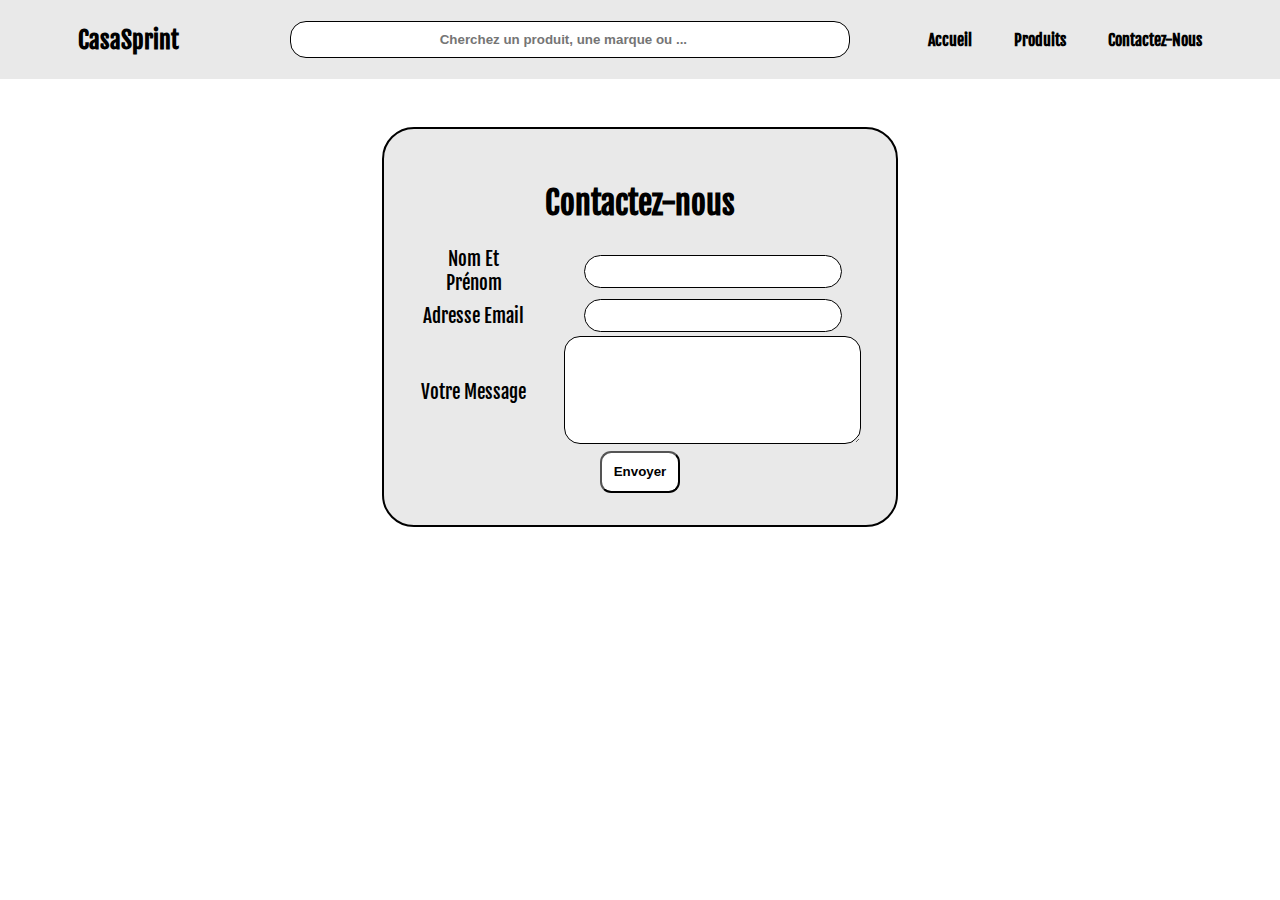
<file: contact.html>
<!DOCTYPE html>
<html lang="en">
<head>
    <meta charset="UTF-8">
    <meta http-equiv="X-UA-Compatible" content="IE=edge">
    <meta name="viewport" content="width=device-width, initial-scale=1.0">

    <link rel="stylesheet" href="style.css">
    <link rel="stylesheet" href="contact.css">

    <title>CasaSprint</title>
</head>
<body>
    <header>
        <a href="index.html"><h2>CasaSprint</h2></a>
        <input type="search" placeholder="Cherchez un produit, une marque ou ..."/>
        <nav>
            <a href="index.html"><i class="fa-solid fa-house"></i> Accueil</a>
            <a href="produits.html"><i class="fa-solid fa-shop"></i> Produits</a>
            <!-- <a href="#"><i class="fa-solid fa-images"></i> Galerie</a> -->
            <a href="contact.html"><i class="fa-solid fa-phone-flip"></i> Contactez-Nous</a>
        </nav>
    </header>
    <main>
        <div class="card">
            <h1>Contactez-nous</h1>
            <form action="post" class="form">
                <table>
                    <tr>
                        <td><label for="name">Nom Et Prénom </label></td>
                        <td><input type="text" name="name" id="name" required></td>
                    </tr>
                    <tr>
                        <td><label for="email">Adresse Email </label></td>
                        <td><input type="email" name="email" id="email" required></td>
                    </tr>
                    <tr>
                        <td><label for="name">Votre Message </label></td>
                        <td><textarea name="message" id="message" cols="33" rows="6"></textarea></td>
                    </tr>
                </table>
                <button type="submit">Envoyer</button>
            </form>
        </div>
    </main>
</body>
</html>
</file>
<file: style.css>
@import url('https://fonts.googleapis.com/css2?family=Fjalla+One&display=swap');

*{
    scroll-behavior: smooth;
}
body{
    margin: 0;
    padding: 0;
    display: flex;
    flex-direction: column;
    align-items: center;
    justify-content: center;
    font-family: 'Fjalla One', sans-serif;
}
a{
    text-decoration: none;
    color: rgb(0, 0, 0);
    font-weight: 600;
    padding: 0.3rem;
}
header{
    background-color: rgb(233, 233, 233);
    position: sticky;
    top: 0;
    display: flex;
    justify-content: space-evenly;
    align-items: center;
    flex-wrap: wrap;
    width: 100%;
    z-index: 99;
}
header h2{
    color: rgb(0, 0, 0);
    text-align: center;
}
input[type="search"]{
    font-weight: 600;
    border-radius: 1rem;
    text-align: center;
    height: 2rem;
    width: 35rem;
    padding: 1.1rem;
}
nav{
    display: flex;
    gap: 2rem;
    text-align: center;
    flex-wrap: wrap;
}
main{
    padding: 1rem;
    width: 100%;
}

main>.row{
    display: flex;
    gap: 1rem;
    align-items: center;
    justify-content: center;
    flex-wrap: wrap;
}
main .row img{
    width: 35rem;
}
main>.row>.col{
    display: flex;
    flex-direction: column;
    gap: 1rem;
    flex-wrap: wrap;
}
main .row .col img{
    width: 30rem;
}

.objectif{
    background-color: rgb(233, 233, 233);
    width: 100%;
    text-align: center;
    padding: 1rem;
}
.objectif img{
    aspect-ratio: 1;
    width: 15rem;
}
.objectif>.row{
    display: flex;
    justify-content: space-evenly;
    flex-wrap: wrap;
}

.marques{
    padding: 1rem;
    width: 100%;
    text-align: center;
}
.marques>.row{
    padding: 2rem;
    display: flex;
    justify-content: space-evenly;
    flex-wrap: wrap;
}
.marques>.row>a>img{
    width: 10rem;
}

footer{
    padding: 1rem;
    width: 100%;
    background-color: rgb(233, 233, 233);
    text-align: center;
}
.list{
    display: flex;
    justify-content: space-around;
}
.produits-link{
    position: relative;
    transition: all 0.5s ease-in-out;
}
.produits-link img:first-child{
    position: absolute;
    z-index: 1;
}
.produits-link:hover img:first-child{
    transition: all 0.5s ease-in-out;
    z-index: 0;
}
.produits-link:hover img:nth-child(2){
    position: relative;
    z-index: 1;
}
.produits-link p{
    margin-top: -15px;
    font-weight: 300;
    font-size: 1.1rem;
}

.marques-produits{
    border-top: 2px solid #ccc;
    padding: 0;
}
.marques-line{
border-top: 2px solid #ccc;
}
</file>
<file: contact.css>
.card{
    text-align: center;
    padding: 2rem;
    border: 2px solid black;
    width: 35%;
    margin: 0 auto;
    margin-top: 2rem;
    border-radius: 2rem;
    background-color: rgb(233, 233, 233);
}
table{
    margin: 0 auto;
}
label{
    font-size: larger;
}
input{
    border-radius: 2rem;
    border: 1px solid black;
    text-align: center;
    padding: 0.5rem;
    width: 15rem;
    font-weight: 600;
    margin-left: 2rem;
}
textarea{
    margin-left: 2rem;
    border-radius: 1rem;
    border: 1px solid black;
    padding: 0.5rem;
    font-weight: 600;
}
button{
    padding: 0.7rem;
    background-color: transparent;
    color: black;
    font-weight: bold;
    margin-top: 1.8rem;
    border-radius: 0.7rem;
    margin: 0 auto;
    background-color: white;
    width: 5rem;
}
button:hover{
    background-color: rgb(233, 233, 233);
    cursor: pointer;
}
</file>
